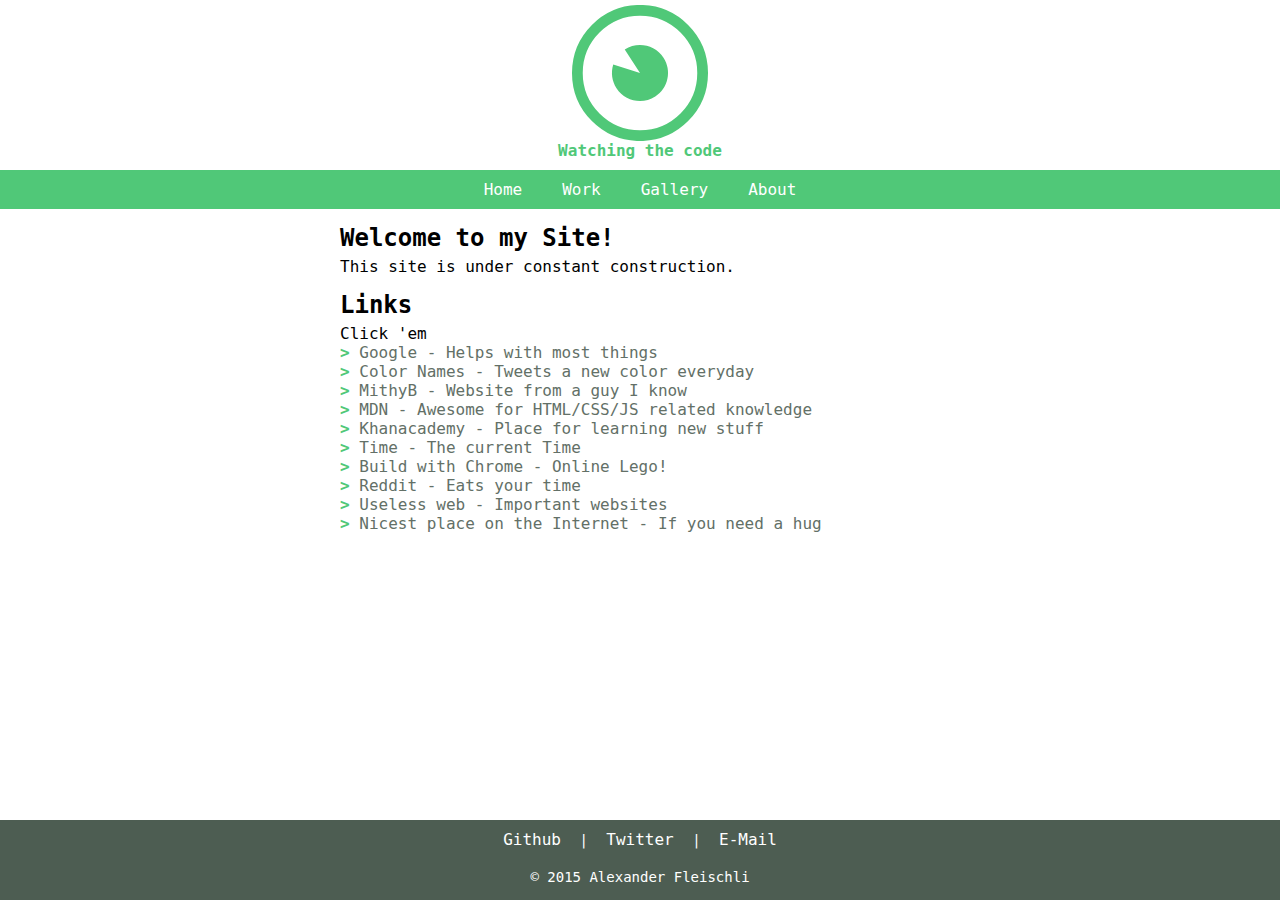
<file: index.html>
<!DOCTYPE HTML>
<html>
<head>
    <meta charset="utf-8">
    <title>Home</title>
    <meta name="author" content="Alexander Fleischli">
    <link rel="stylesheet" href="css/styles.css">
    <script src="javascript/jquery-1.11.2.js"></script>
    <script src="javascript/script.js"></script>
</head>
<body>
    <div id="container">
    <header>
        <div id="hlogo">
            <a href="index.html"><img class="logo_img" src="images/logo.svg" alt="Logo"/></a>
            <p class="logo_text">Watching the code</p>
        </div>
    </header>
    <nav>
        <ul>
            <li><a href="index.html">Home</a></li>
            <li><a href="work.html">Work</a></li>
            <li><a href="gallery.html">Gallery</a></li>
            <li><a href="about.html">About</a></li>
        </ul>
    </nav>
    <div id="content">
        <div id="maincontent">
            <h1>Welcome to my Site!</h1>
            <p>This site is under constant construction.</p>
            <h1>Links</h1>
            <p>Click 'em</p>
            <ul>
                <li><a href="https://www.google.ch/" target="_blank">Google - Helps with most things</a></li>
                <li><a href="https://twitter.com/NamedColors" target="_blank">Color Names - Tweets a new color everyday</a></li>
                <li><a href="http://mithyb.github.io/" target="_blank">MithyB - Website from a guy I know</a></li>
                <li><a href="https://developer.mozilla.org" target="_blank">MDN - Awesome for HTML/CSS/JS related knowledge</a></li>
                <li><a href="https://www.khanacademy.org/" target="_blank">Khanacademy - Place for learning new stuff</a></li>
                <li><a href="http://time.is/" target="_blank">Time - The current Time</a></li>
                <li><a href="https://www.buildwithchrome.com/" target="_blank">Build with Chrome - Online Lego!</a></li>
                <li><a href="http://www.reddit.com/" target="_blank">Reddit - Eats your time</a></li>
                <li><a href="http://www.theuselessweb.com/" target="_blank">Useless web - Important websites</a></li>
                <li><a href="http://thenicestplaceontheinter.net/" target="_blank">Nicest place on the Internet - If you need a hug</a></li>
            </ul>
        </div>
    </div>
    <footer>
        <div id="smedia">
            <p>
                <a href="https://github.com/hatsome" target="_blank">Github</a> |
                <a href="https://twitter.com/fleischli" target="_blank">Twitter</a> |
                <a href="mailto:squarestare@gmail.com">E-Mail</a>
            </p>
        </div>
        <p>© 2015 Alexander Fleischli</p>
    </footer>
    </div>
</body>
</html>
</file>
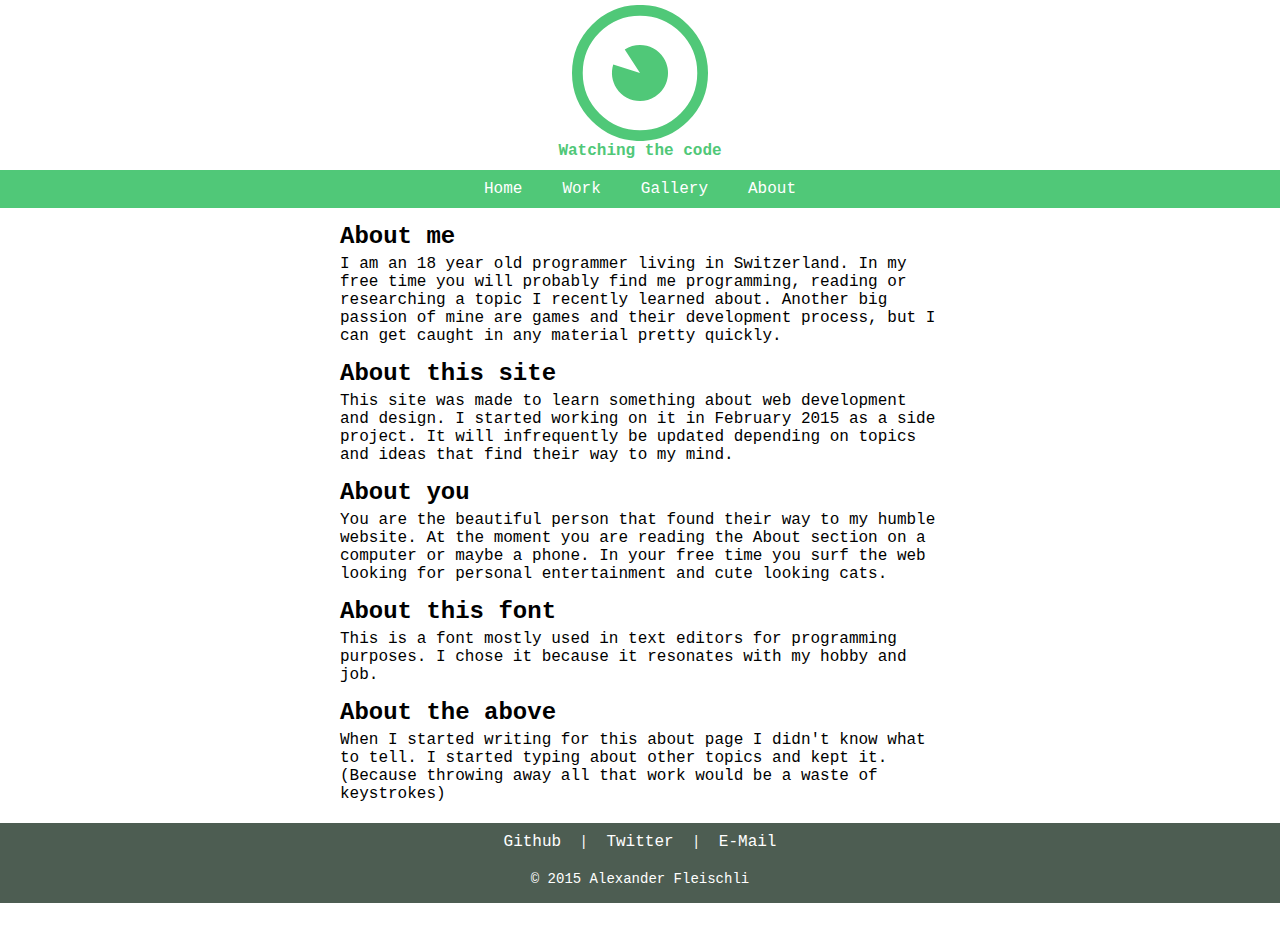
<file: about.html>
<!DOCTYPE HTML>
<html>
<head>
    <meta charset="utf-8">
    <title>About</title>
    <meta name="author" content="Alexander Fleischli">
    <link rel="stylesheet" href="css/styles.css">
    <script src="javascript/jquery-1.11.2.js"></script>
    <script src="javascript/script.js"></script>
</head>
<body>
    <div id="container">
    <header>
        <div id="hlogo">
            <a href="index.html"><img class="logo_img" src="images/logo.svg" alt="Logo"/></a>
            <p class="logo_text">Watching the code</p>
        </div>
    </header>
    <nav>
        <ul>
            <li><a href="index.html">Home</a></li>
            <li><a href="work.html">Work</a></li>
            <li><a href="gallery.html">Gallery</a></li>
            <li><a href="about.html">About</a></li>
        </ul>
    </nav>
    <div id="content">
        <div id="maincontent">
        	<h1>About me</h1>
            <p>I am an 18 year old programmer living in Switzerland. In my free time you will probably find me programming, reading or researching a topic I recently learned about. Another big passion of mine are games and their development process, but I can get caught in any material pretty quickly.</p>
            <h1>About this site</h1>
            <p>This site was made to learn something about web development and design. I started working on it in February 2015 as a side project. It will infrequently be updated depending on topics and ideas that find their way to my mind.</p>
            <h1>About you</h1>
            <p>You are the beautiful person that found their way to my humble website. At the moment you are reading the About section on a computer or maybe a phone. In your free time you surf the web looking for personal entertainment and cute looking cats.</p>
            <h1>About this font</h1>
            <p>This is a font mostly used in text editors for programming purposes. I chose it because it resonates with my hobby and job.</p>
            <h1>About the above</h1>
            <p>When I started writing for this about page I didn't know what to tell. I started typing about other topics and kept it. (Because throwing away all that work would be a waste of keystrokes)</p>
        </div>
    </div>
    <footer>
        <div id="smedia">
            <p>
                <a href="https://github.com/hatsome" target="_blank">Github</a> |
                <a href="https://twitter.com/fleischli" target="_blank">Twitter</a> |
                <a href="mailto:squarestare@gmail.com">E-Mail</a>
            </p>
        </div>
        <p>© 2015 Alexander Fleischli</p>
    </footer>
    </div>
</body>
</html>
</file>
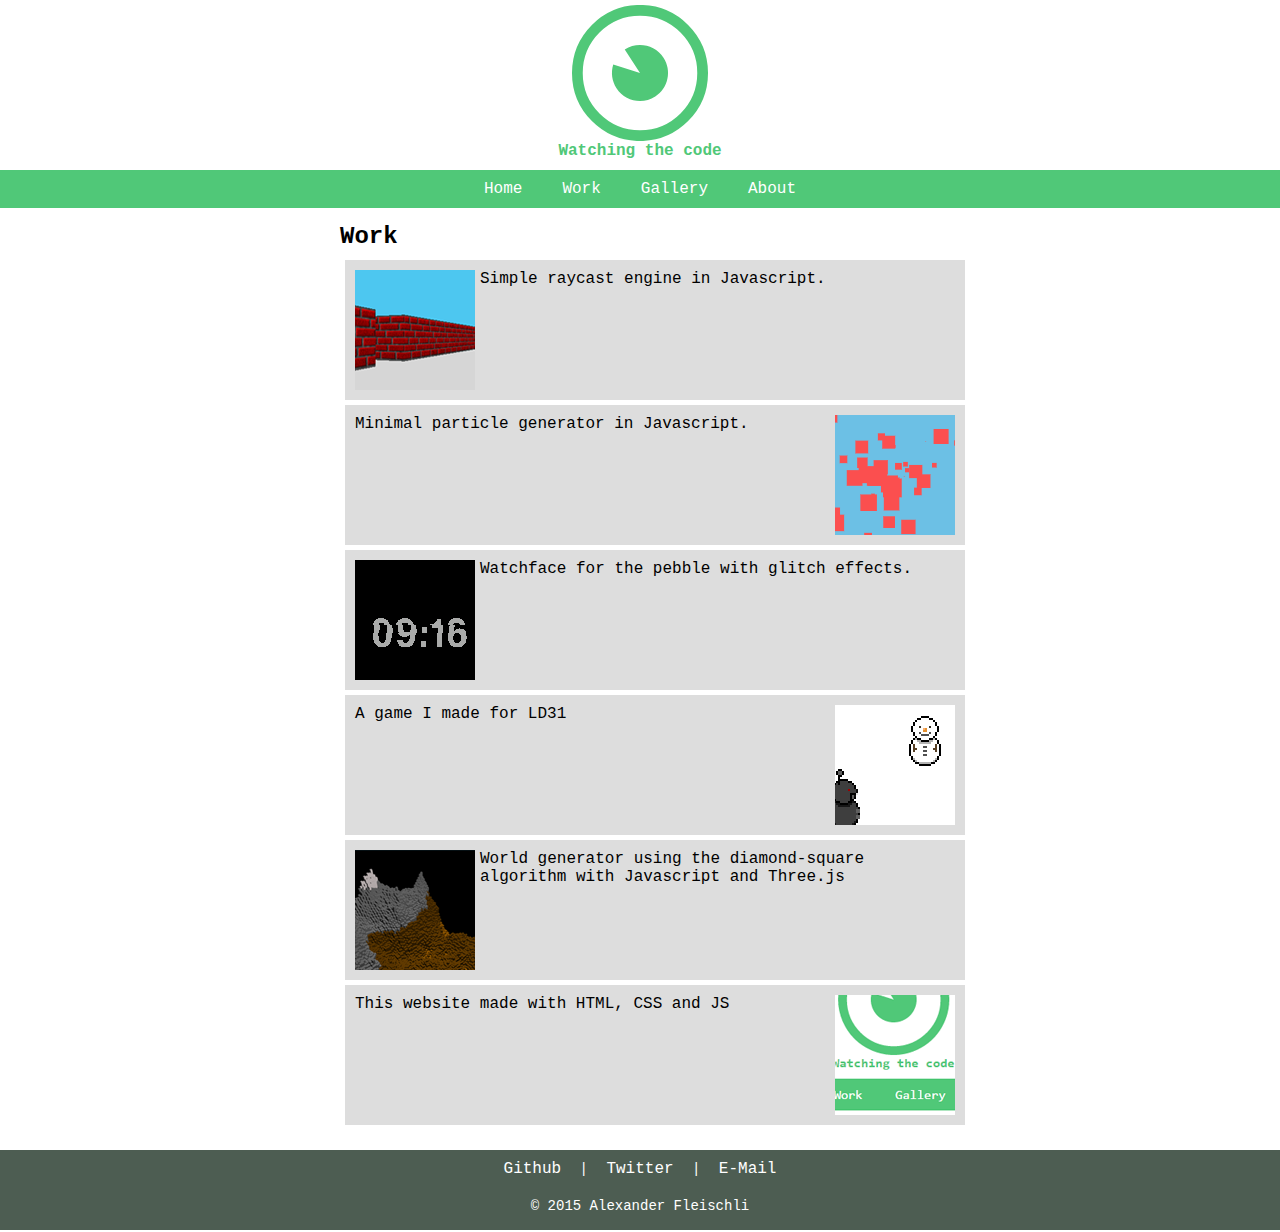
<file: work.html>
<!DOCTYPE HTML>
<html>
<head>
    <meta charset="utf-8">
    <title>Work</title>
    <meta name="author" content="Alexander Fleischli">
    <link rel="stylesheet" href="css/styles.css">
    <script src="javascript/jquery-1.11.2.js"></script>
    <script src="javascript/script.js"></script>
</head>
<body>
    <div id="container">
    <header>
        <div id="hlogo">
            <a href="index.html"><img class="logo_img" src="images/logo.svg" alt="Logo"/></a>
            <p class="logo_text">Watching the code</p>
        </div>
    </header>
    <nav>
        <ul>
            <li><a href="index.html">Home</a></li>
            <li><a href="work.html">Work</a></li>
            <li><a href="gallery.html">Gallery</a></li>
            <li><a href="about.html">About</a></li>
        </ul>
    </nav>
    <div id="content">
        <div id="maincontent">
            <h1>Work</h1>
            <div class="work left">
                <p>
                <a href="https://github.com/hatsome/raycasting" target="_blank">
                    <div class="work_img">
                        <img class="back" src="images/raycasting.png" alt="Raycasting" />
                        <img class="front" src="images/github.png" alt="Github" />
                    </div>
                </a>
                Simple raycast engine in Javascript.
                <div class="clearing"></div>
                </p> 
            </div>
            <div class="work right"> 
                <p>
                <a href="https://github.com/hatsome/particle" target="_blank">
                    <div class="work_img">
                        <img class="back" src="images/particle.png" alt="Particles" />
                        <img class="front" src="images/github.png" alt="Github" />
                    </div>
                </a>
                Minimal particle generator in Javascript.
                <div class="clearing"></div>
                </p> 
            </div>
            <div class="work left">
                <p>
                <a href="https://github.com/hatsome/PebbleGlitchWatchface" target="_blank">
                    <div class="work_img">
                        <img class="back" src="images/glitch.png" alt="Glitch" />
                        <img class="front" src="images/github.png" alt="Github" />
                    </div>
                </a>
                Watchface for the pebble with glitch effects.
                <div class="clearing"></div>
                </p> 
            </div>
            <div class="work right">
                <p>
                <a href="https://github.com/hatsome/SnowmanEscape" target="_blank">
                    <div class="work_img">
                        <img class="back" src="images/game.png" alt="Game" />
                        <img class="front" src="images/github.png" alt="Github" />
                    </div>
                </a>
                A game I made for LD31
                <div class="clearing"></div>
                </p> 
            </div>
            <div class="work left">
                <p>
                <a href="https://github.com/hatsome/world-gen" target="_blank">
                    <div class="work_img">
                        <img class="back" src="images/worldgen.png" alt="World generator" />
                        <img class="front" src="images/github.png" alt="Github" />
                    </div>
                </a>
                World generator using the diamond-square algorithm with Javascript and Three.js
                <div class="clearing"></div>
                </p> 
            </div>
            <div class="work right">
                <p>
                <a href="https://github.com/hatsome/website" target="_blank">
                    <div class="work_img">
                        <img class="back" src="images/website.png" alt="Website" />
                        <img class="front" src="images/github.png" alt="Github" />
                    </div>
                    </a>
                This website made with HTML, CSS and JS
                <div class="clearing"></div>
                </p> 
            </div>
        </div>
    </div>
    <footer>
        <div id="smedia">
            <p>
                <a href="https://github.com/hatsome" target="_blank">Github</a> |
                <a href="https://twitter.com/fleischli" target="_blank">Twitter</a> |
                <a href="mailto:squarestare@gmail.com">E-Mail</a>
            </p>
        </div>
        <p>© 2015 Alexander Fleischli</p>
    </footer>
    </div>
</body>
</html>
</file>
<file: css/styles.css>
html, body, div, span, applet, object, iframe, h1, h2, h3, h4, h5, h6, p, blockquote, pre, a, abbr, acronym, address, big, cite, code, del, dfn, em, font, img, ins, kbd, q, s, samp, small, strike, strong, sub, sup, tt, var, b, u, i, center, dl, dt, dd, ol, ul, li, fieldset, form, label, legend, caption {
    margin: 0;
    padding: 0;
    border: 0;
    outline: 0;
    font-family: Consolas, monaco, monospace;
    font-size: 16px;
    vertical-align: baseline;
    background: transparent;
}

html, body {
    height: 100%;
}

body {
    overflow-y:scroll;
}

#container {
    min-height: 100%;
    position: relative;
}

h1 {
    font-size: 24px;
    font-style: bold;
    padding: 15px 0px 5px;
}

#hlogo {
    height: 170px;
    position: relative;
    text-align: center;
}

#hlogo .logo_img {
    height: 80%;
    margin: 0 auto;
    padding-top: 5px;
}

#hlogo .logo_text {
    color: #50C878;
    font-weight: bold;
    width: 100%;
    position: absolute;
    bottom: 10px;
}

nav {
    background-color: #50C878;
    list-style: none;
    text-align: center;
}

nav ul {
    font-size: 0;
}

nav li {
    font-size: 18px;
    display: inline;
}

nav a {
    color: #fff;
    display: inline-block;
    padding: 10px 20px;
    text-decoration: none;
}

nav a:hover {
    background-color: #32B45E; 
}

#content {
    padding-bottom: 100px;
}

#content div {
}

#content a {
    color: #637067;
    text-decoration: none;
}

#content a:hover {
    text-decoration: none;
}

#maincontent {
    margin: 0 auto;
    width: 600px;

}

#maincontent ul {
    padding-left: 0;
    list-style: none;
}

#maincontent ul li {
    list-style-position:inside;
}

#maincontent ul li:before {
    list-style-position:inside;
    content: ">  ";
    color: #50C878;
    font-weight: bold;
}

.work {
    margin: 5px;
    padding: 10px;
    width: 100%;
    background-color: #DDD;
}

.work_img {
    position: relative;
    width: 120px;
    height: 120px;
}

.work_img .front {
    position: absolute;
    top: 0px;
    left: 0px;
    opacity: 0;
}

.work_img .back {
    position: relative;
}

.left .work_img { 
    float: left;
    margin-right: 5px;
}

.right .work_img {
    float: right;
    margin-left: 5px;
}

.clearing { 
    clear: both; 
}

#pictures {
    padding: 10px 0px;
    width: 100%;
}

#imgblock {
    display: block;
    margin: 0 auto;
    width: 500px;
}

#imgblock img {
    padding: 5px;
    width: 150px;
    height: 150px;
}

.hidden {
    display: none;
}

#gallery {
    height: 500px;
    width: 100%;
    background-color: #1E2320;
}

#gallery img {
    display: block;
    padding: 20px;
    height: 460px;
    margin: 0 auto;
}

footer {
    background-color: #4D5D52;
    position: absolute;
    text-align: center;
    bottom: 0;
    width: 100%;
    height: 80px;
}

#smedia a {
    padding: 0px 10px;
    color: #FFFFFF;
    text-decoration: none;
}

footer p {
    color: #FFFFFF;
    font-size: 14px;
    padding: 10px 0px;
}
</file>
